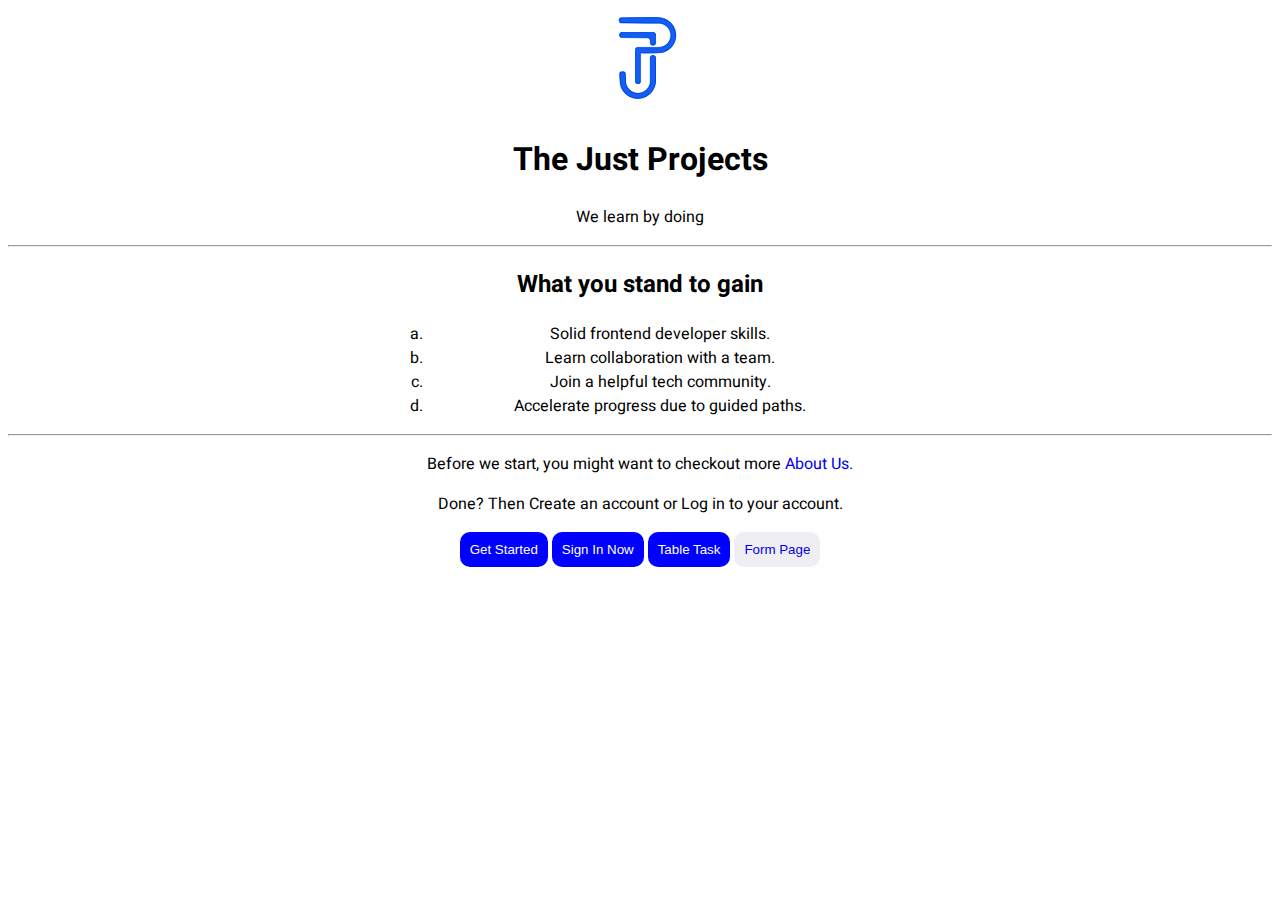
<file: index.html>
<!DOCTYPE html>
<html lang="en">

<head>
    <meta charset="UTF-8">
    <meta http-equiv="X-UA-Compatible" content="IE=edge">
    <meta name="viewport" content="width=device-width, initial-scale=1.0">
    <title>Home Page</title>

    <link
        href="https://fonts.googleapis.com/css2?family=Heebo:wght@500&family=Lobster&family=Roboto:ital,wght@1,700&family=Source+Code+Pro&display=swap"
        rel="stylesheet">
    <link rel="stylesheet" href="home.css">
    <link rel="shortcut icon" href="favicon.jpg" type="image/x-icon">
</head>

<body>
    <div>
        <img src="tjp.png" alt="">
        <h1>The Just Projects</h1>
        <p>We learn by doing</p>
        <hr>
    </div>

    <div>
        <h2>What you stand to gain </h2>
        <ol type="a">
            <li>Solid frontend developer skills.</li>
            <li>Learn collaboration with a team.</li>
            <li>Join a helpful tech community.</li>
            <li>Accelerate progress due to guided paths.</li>
        </ol>

        <hr>
    </div>

    <div>
        <p>
            Before we start, you might want to checkout more <a href="about us.html">About Us.</a>
        </p>
        <p>
            Done? Then Create an account or Log in to your account.
        </p>
        <button>Get Started</button> <button>Sign In Now</button> <button><a href="table.html" class="table"> Table
                Task</a></button>
                <button class="button"><a href="form.html"> Form Page</a></button>
    </div>
</body>

</html>
</file>
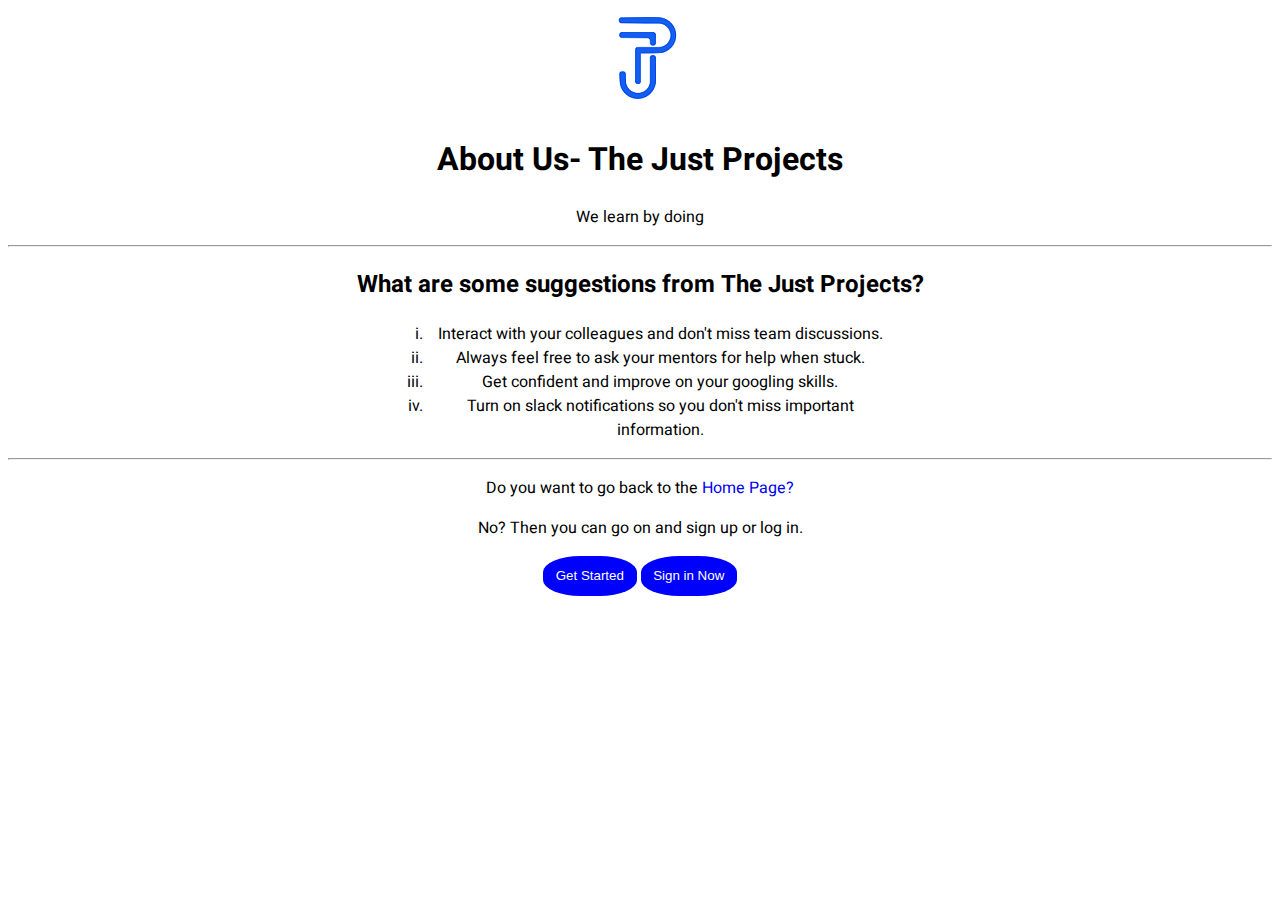
<file: about us.html>
<!DOCTYPE html>
<html lang="en">

<head>
    <meta charset="UTF-8">
    <meta http-equiv="X-UA-Compatible" content="IE=edge">
    <meta name="viewport" content="width=device-width, initial-scale=1.0">
    <title>About Us</title>
    <link
        href="https://fonts.googleapis.com/css2?family=Heebo:wght@500&family=Lobster&family=Roboto:ital,wght@1,700&family=Source+Code+Pro&display=swap"
        rel="stylesheet">
    <link rel="stylesheet" href="about.css">

    <link rel="shortcut icon" href="favicon.jpg" type="image/x-icon">
</head>

<body>
    <div>
        <img src="tjp.png" alt="">
        <h1>About Us- The Just Projects</h1>
        <p>We learn by doing</p>
        <hr>
    </div>



    <div>
        <h2>What are some suggestions from The Just Projects?</h2>

        <ol type="i">
            <li>Interact with your colleagues and don't miss team discussions. </li>
            <li>Always feel free to ask your mentors for help when stuck. </li>
            <li>Get confident and improve on your googling skills.</li>
            <li>Turn on slack notifications so you don't miss important information.</li>
        </ol>

        <hr>
    </div>


    <div>
        <p>
            Do you want to go back to the <a href="index.html">Home Page?</a>
        </p>
        <p>
            No? Then you can go on and sign up or log in.
        </p>
        <button>Get Started</button> <button>Sign in Now</button>
    </div>
</body>

</html>
</file>
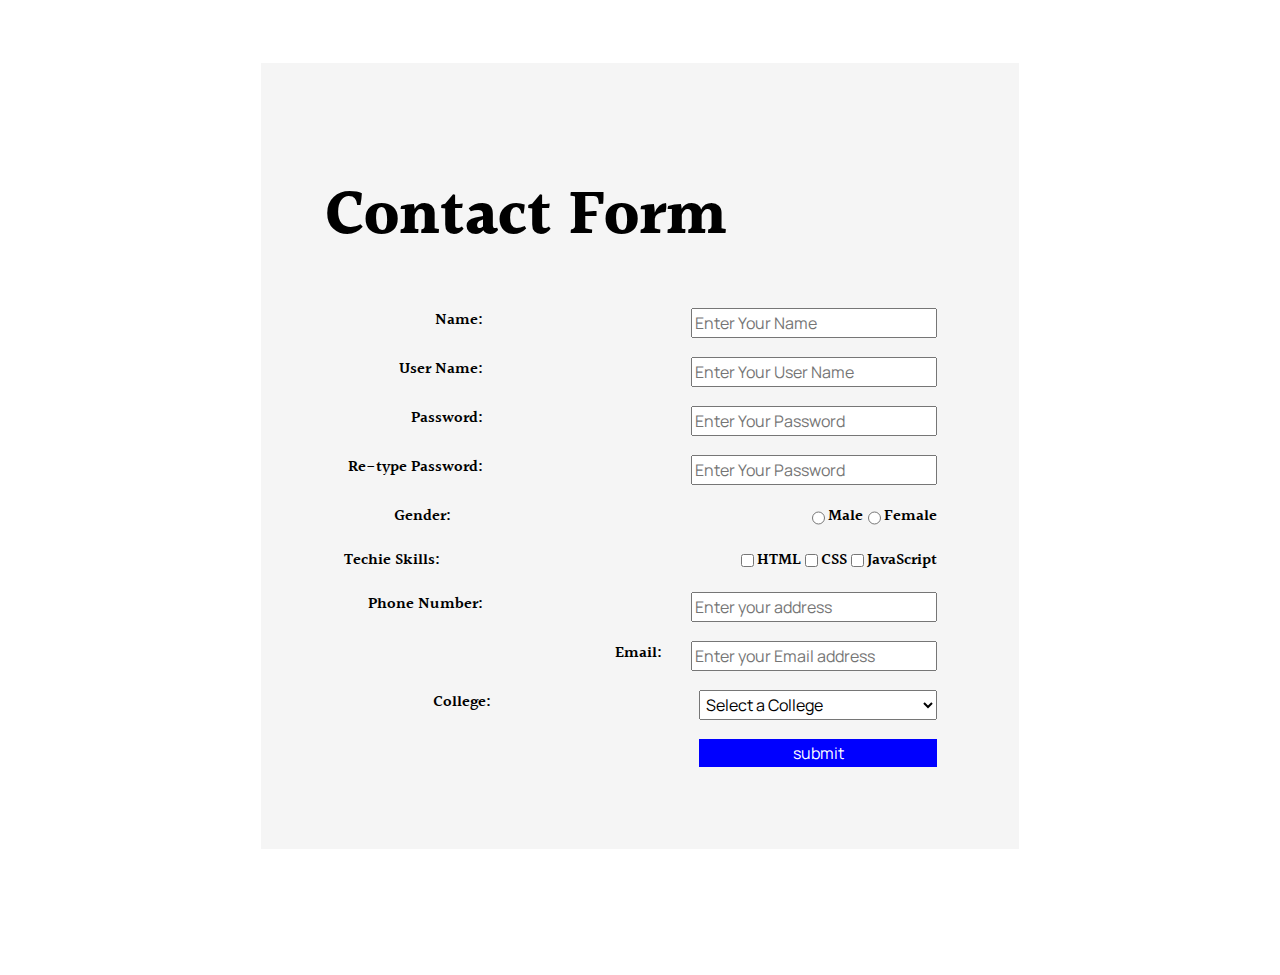
<file: form.html>
<!DOCTYPE html>
<html lang="en">

<head>
    <meta charset="UTF-8">
    <meta http-equiv="X-UA-Compatible" content="IE=edge">
    <meta name="viewport" content="width=device-width, initial-scale=1.0">
    <title>form</title>
    <link rel="preconnect" href="https://fonts.googleapis.com">
<link rel="preconnect" href="https://fonts.gstatic.com" crossorigin>
<link href="https://fonts.googleapis.com/css2?family=Halant&display=swap" rel="stylesheet">
<link href="https://fonts.googleapis.com/css2?family=Manrope&display=swap" rel="stylesheet">
    <link rel="stylesheet" href="form.css">
</head>

<body>
    <form action="">
        <h1> Contact Form</h1>
        <div class="div">
            <label for="" class="label">Name:</label>
            <input type="text" placeholder="Enter Your Name" class="input">
        </div>

        <div class="div">
            <label for="" class="label">User Name:</label>
            <input type="text" placeholder="Enter Your User Name" class="input">

        </div>

        <div class="div">
            <label for="" class="label">Password:</label>
            <input type="text" placeholder="Enter Your Password" class="input">
        </div>

        <div class="div">
            <label for="" class="label">Re-type Password:</label>
            <input type="text" placeholder="Enter Your Password" class="input">
        </div>

        <div style="display: flex; margin: 3%; justify-content: flex-end;" >
            <label style="margin-right: 60%;">Gender:</label> 
            <input type="radio" name="Male" id="" class="Techie">
            <label for=""> Male</label>
            <input type="radio" name="Female" id="" class="Techie">
            <label>Female</label>
        </div>

        <div style="display: flex; margin: 3%; justify-content: flex-end;">

            <label for="Techie Skills"  style="margin-right: 50%;">Techie Skills: </label>
            <input type="checkbox" name="" id="" class="Techie">
            <label for="HTML"> HTML </label>
            <input type="checkbox" name="" id="" class="Techie">
            <label for="CSS">CSS </label>
            <input type="checkbox" name="" id="" class="Techie">
            <label for="JavaScript">JavaScript</label>

        </div>

        <div class="div">

            <label for=" " class="label"> Phone Number: </label>
                <input type="number" name="pnumber" id="" placeholder="Enter your address" class="input">
           
        </div>

        <div class="div">

            <label for="Email:">Email:</label>
                <input type="email" name="" id="" placeholder="Enter your Email address" class="input">
            

        </div>

        <div class="div">

            <label for="College:" class="label">College:    </label>
                <select name="colledge" id="College" >
                    <option value="">Select a College</option>
                </select>
        </div>

        <div class="div">
            <input type="submit" value="submit" placeholder="Submit"  class="submit">
        </div>



    </form>
</body>

</html>
</file>
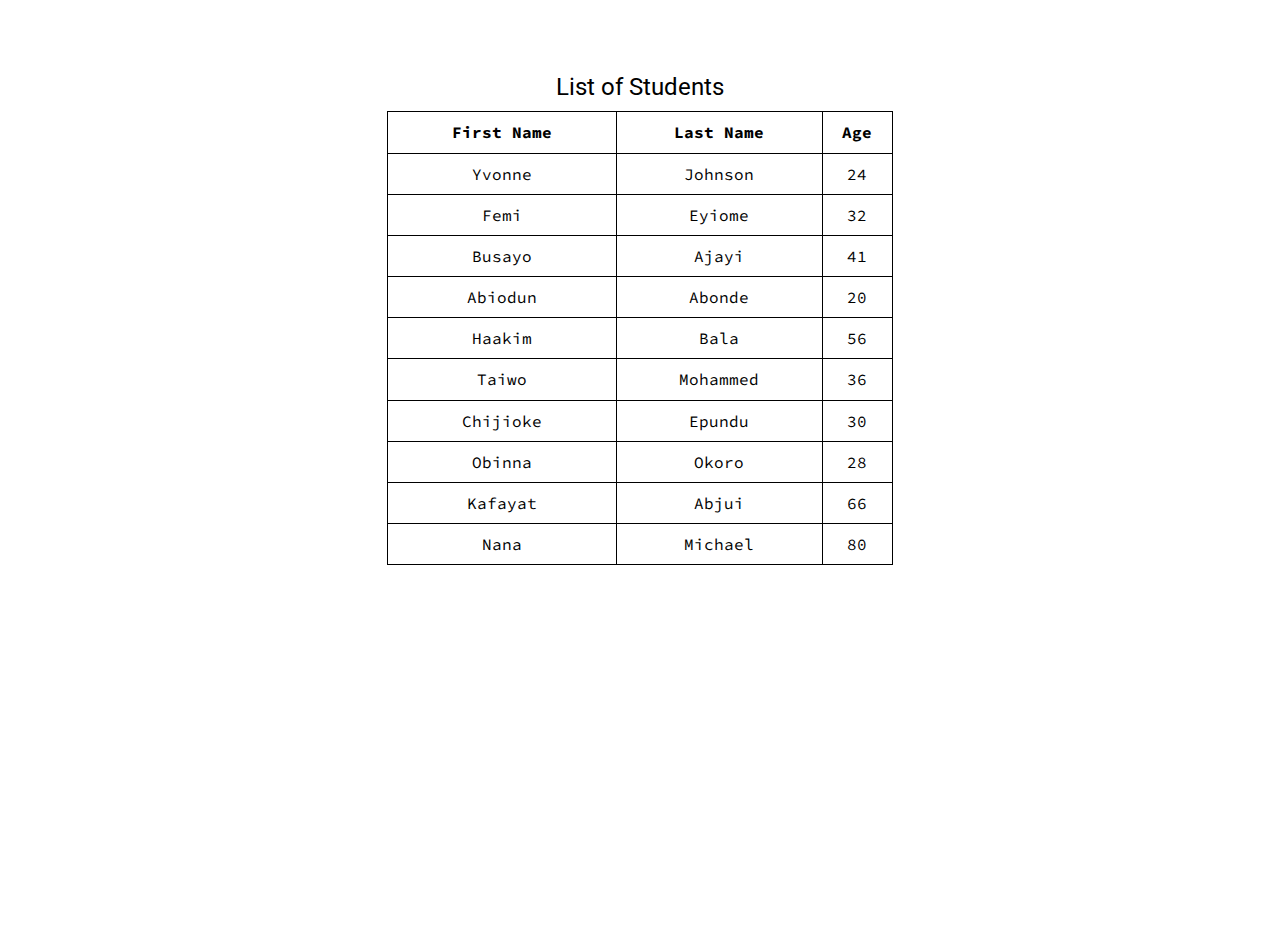
<file: table.html>
<!DOCTYPE html>
<html lang="en">

<head>
    <meta charset="UTF-8">
    <meta http-equiv="X-UA-Compatible" content="IE=edge">
    <meta name="viewport" content="width=device-width, initial-scale=1.0">
    <title>Tables</title>
    <link rel="preconnect" href="https://fonts.googleapis.com">
    <link rel="preconnect" href="https://fonts.gstatic.com" crossorigin>
    <link href="https://fonts.googleapis.com/css2?family=Source+Code+Pro&display=swap" rel="stylesheet">
    <link
        href="https://fonts.googleapis.com/css2?family=Lobster&family=Roboto:ital,wght@1,700&family=Source+Code+Pro&display=swap"
        rel="stylesheet">
    <link rel="stylesheet" href="table.css">
</head>

<body>
    <table>
        <caption>List of Students</caption>
        <thead>
            <tr>
                <th>First Name</th>
                <th>Last Name</th>
                <th>Age</th>
            </tr>
        </thead>
        <tbody>
            <tr>
                <td>Yvonne</td>
                <td>Johnson</td>
                <td>24</td>

            </tr>
            <tr>
                <td>Femi</td>
                <td>Eyiome</td>
                <td>32</td>
            </tr>
            <tr>
                <td>Busayo</td>
                <td>Ajayi</td>
                <td>41</td>
            </tr>
            <tr>
                <td>Abiodun</td>
                <td>Abonde</td>
                <td>20</td>
            </tr>
            <tr>
                <td>Haakim</td>
                <td>Bala</td>
                <td>56</td>
            </tr>
            <tr>
                <td>Taiwo</td>
                <td>Mohammed</td>
                <td>36</td>
            </tr>
            <tr>
                <td>Chijioke</td>
                <td>Epundu</td>
                <td>30</td>
            </tr>
            <tr>
                <td>Obinna</td>
                <td>Okoro</td>
                <td>28</td>
            </tr>
            <tr>
                <td>Kafayat</td>
                <td>Abjui</td>
                <td>66</td>
            </tr>
            <tr>
                <td>Nana</td>
                <td>Michael</td>
                <td>80</td>
            </tr>
        </tbody>
    </table>
</body>

</html>
</file>
<file: home.css>
body {
    font-family: 'Heebo', sans-serif;
    text-align: center;

}

ol {
    margin-left: 30%;
    margin-right: 30%;
    text-align: center;
}

a {
    text-decoration: none;
}

button {
    padding: 10px;
    border: none;
    border-radius: 10px;
    background-color: blue;
    color: white;
    cursor: pointer;
}

.table {
    color: white;
}

.button{
    padding: 10px;
    border: none;
    border-radius: 10px;
    background-color: rgb(239, 239, 243);
    color: rgb(1, 3, 20);
    cursor: pointer;
}
</file>
<file: about.css>
body {
    font-family: 'Heebo', sans-serif;
    text-align: center;

}

ol {
    margin-left: 30%;
    margin-right: 30%;
    text-align: center;
}

a {
    text-decoration: none;
}

button {
    padding: 1%;
    border: none;
    border-radius: 40%;
    background-color: blue;
    color: white;
    cursor: pointer;
}

.table {
    color: white;
}
</file>
<file: form.css>
body {
    background-color: white;
}

form {
    background-color: whitesmoke;
    margin: 5% 5% 10% 20%;
    padding: 5%;
    width: 50%;
    font-family: 'Halant', serif;
    font-weight: 600;


}

h1 {
    font-size: 64px;
    line-height: 150%;
    letter-spacing: 1%;
}


.input {
    font-family: 'Manrope', sans-serif;
    font-weight: 400;
    font-size: 16px;
    width: 40%;
    padding: 2px;

}


.submit {
    font-family: 'Manrope', sans-serif;
    font-size: 16px;
    line-height: 24px;
    color: #FFFFFF;
    cursor: pointer;
    background-color: blue;
    border: none;
    width: 40%;
    padding: 2px;
}

select{
    font-family: 'Manrope', sans-serif;
    font-size: 16px;
    width: 40%;
    padding: 2px;

}



.Techie {
    cursor: pointer;

}


.div{
    margin: 3%;
    display: flex;
    justify-content: flex-end; 
    /* margin-right: 20%; */
    gap: 5%;
}

.label{
    margin-right: 30%;
}
</file>
<file: table.css>
body {
    font-family: 'Source Code Pro', monospace;
}

table {
    width: 40%;
    margin: 5% 40% 30% 30%;
    text-align: center;

}

table,th,td {
    border: 1px solid black;
    border-collapse: collapse;
    padding: 2%;
}

caption {
    font-family: 'Roboto', sans-serif;
    margin: 2%;
    font-size: x-large;
}
</file>
